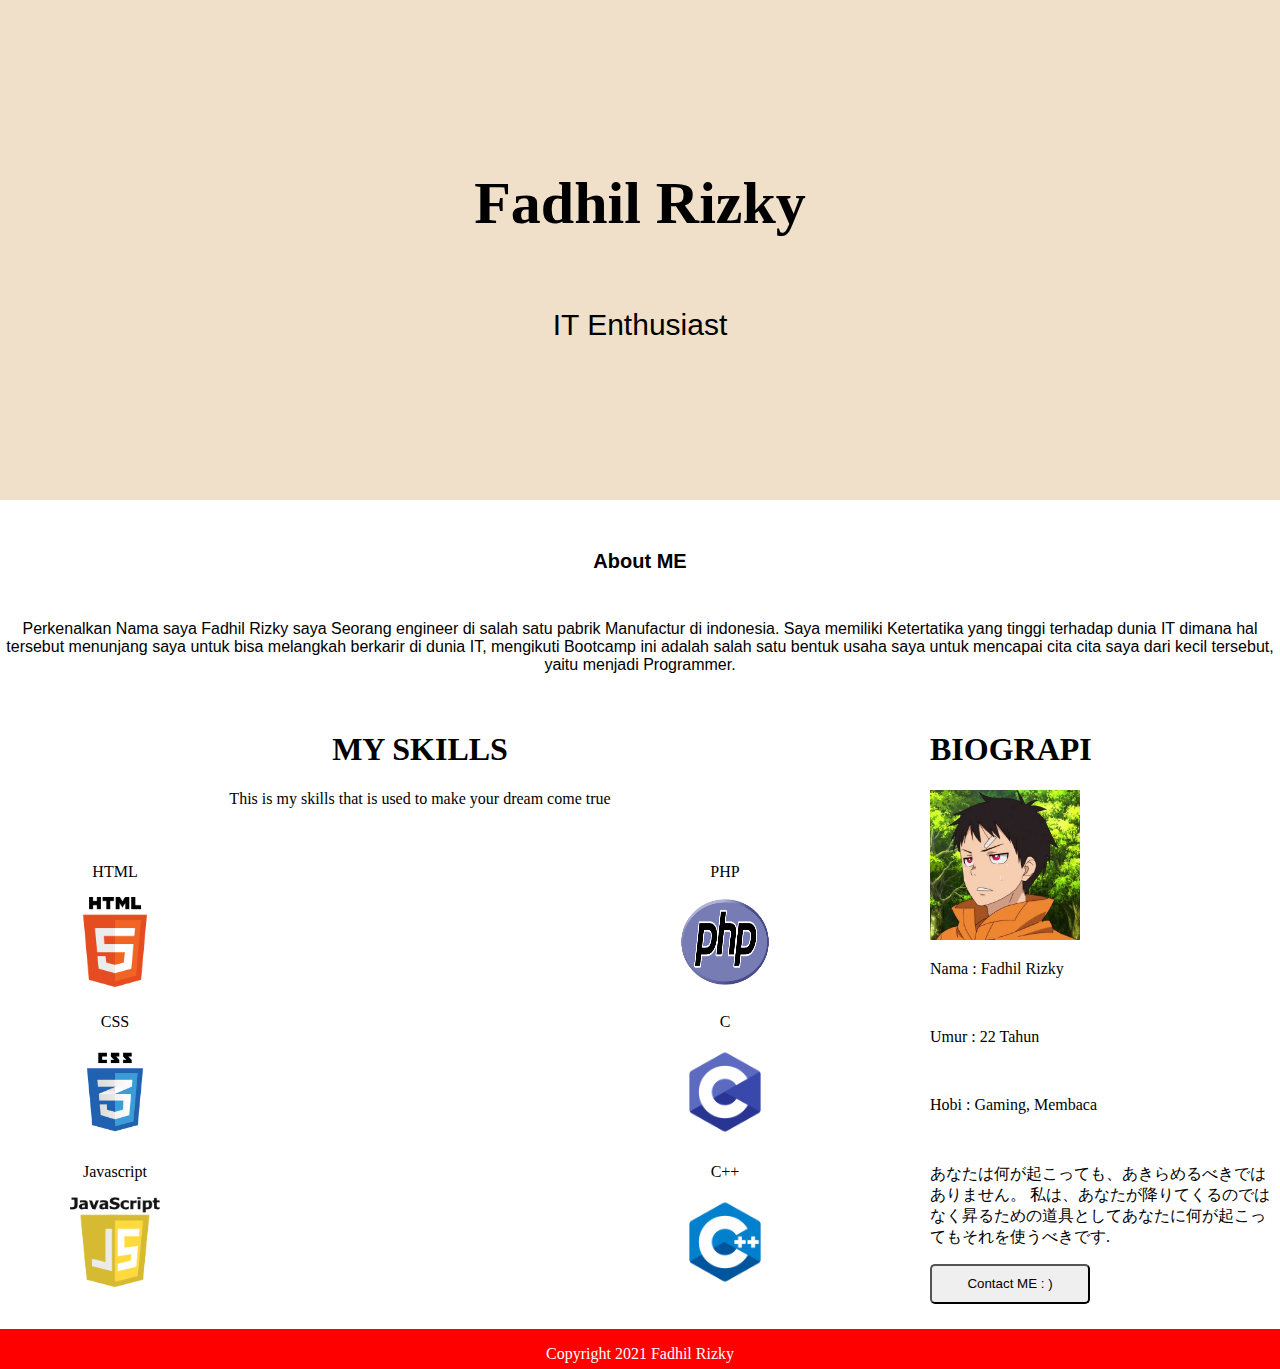
<file: index.html>
<!DOCTYPE html>
<html lang="en">
  <head>
    <meta charset="UTF-8" />
    <meta http-equiv="X-UA-Compatible" content="IE=edge" />
    <meta name="viewport" content="width=device-width, initial-scale=1.0" />
    <title> CSS Tugas</title>
    <link rel="stylesheet" href="Style.css" />
  </head>
  <body>
    <div class="container">
      <!-- HEADER -->
      <div class="header">
        <h1>Fadhil Rizky</h1>
        <p> IT Enthusiast </p>
      </div>

      <!-- BIO-->
      <div class="aboutme" id="aboutme">
        <h2> About ME </h2>
        <p>
          Perkenalkan Nama saya Fadhil Rizky saya Seorang engineer di salah satu
          pabrik Manufactur di indonesia. Saya memiliki Ketertatika yang tinggi
          terhadap dunia IT dimana hal tersebut menunjang saya untuk bisa
          melangkah berkarir di dunia IT, mengikuti Bootcamp ini adalah salah
          satu bentuk usaha saya untuk mencapai cita cita saya dari kecil
          tersebut, yaitu menjadi Programmer.
        </p>
      </div>

      <!-- SKILLS & SIDE BAR  -->
      <div class="pembungkus">
        <div class="skills">
          <h1>MY SKILLS</h1>
          <p> This is my skills that is used to make your dream come true </p>
          <!-- HTML -->
          <div class="container1">
              <!-- HTML -->
                <div class="sk">
                  <div class="tech">
                    <p> HTML </p>
                    <img src="Img/HTML logo.png" alt="HTML" />
                  </div>
                </div>
              <!-- CSS -->
                <div class="sk">
                  <div class="tech">
                    <p> CSS </p>
                    <img src="Img/CSS Logo.png" alt="CSS" />
                  </div>
                </div>
              <!-- JS -->
                <div class="sk">
                  <div class="tech">
                    <p> Javascript </p>
                    <img src="Img/JS.png" alt="JS" />
                  </div>
                </div>
            </div> 

            <div class="container2">
                <div class="sk">
                  <div class="tech">
                    <p> PHP </p>
                    <img src="Img/php.png" alt="PHP" />
                  </div>
                </div>
                <div class="sk">
                  <div class="tech">
                    <p> C </p>
                    <img src="Img/C.png" alt="C" />
                  </div>
                </div>
                <div class="sk">
                  <div class="tech">
                    <p> C++ </p>
                    <img src="Img/kisspng-the-c-programming-language-computer-icons-comput-programming-5acadc2e16ef78.280689641523244078094.png" alt="CPP" />
                  </div>
                </div>
            </div>
          </div>
        </div>

        <!-- SIDEBAR -->
        <div class="sidebar">
          <h1> BIOGRAPI </h1>
          <img src="Img/FireForce.jpg" alt="Fire Force" />
          <p>Nama : Fadhil Rizky</p>
          <br />
          <p>Umur : 22 Tahun</p>
          <br />
          <p>Hobi : Gaming, Membaca </p>
          <br />
          <p>
            あなたは何が起こっても、あきらめるべきではありません。
            私は、あなたが降りてくるのではなく昇るための道具としてあなたに何が起こってもそれを使うべきです.
          </p>
          <button>
            <a href="form.html" target="_blank">Contact ME : ) </a>
          </button>
        </div>
      </div>

      <div class="clear"></div>
      <div class="footer">
        <p> Copyright 2021 Fadhil Rizky </p>
      </div>
    </div>
  </body>
</html>
</file>
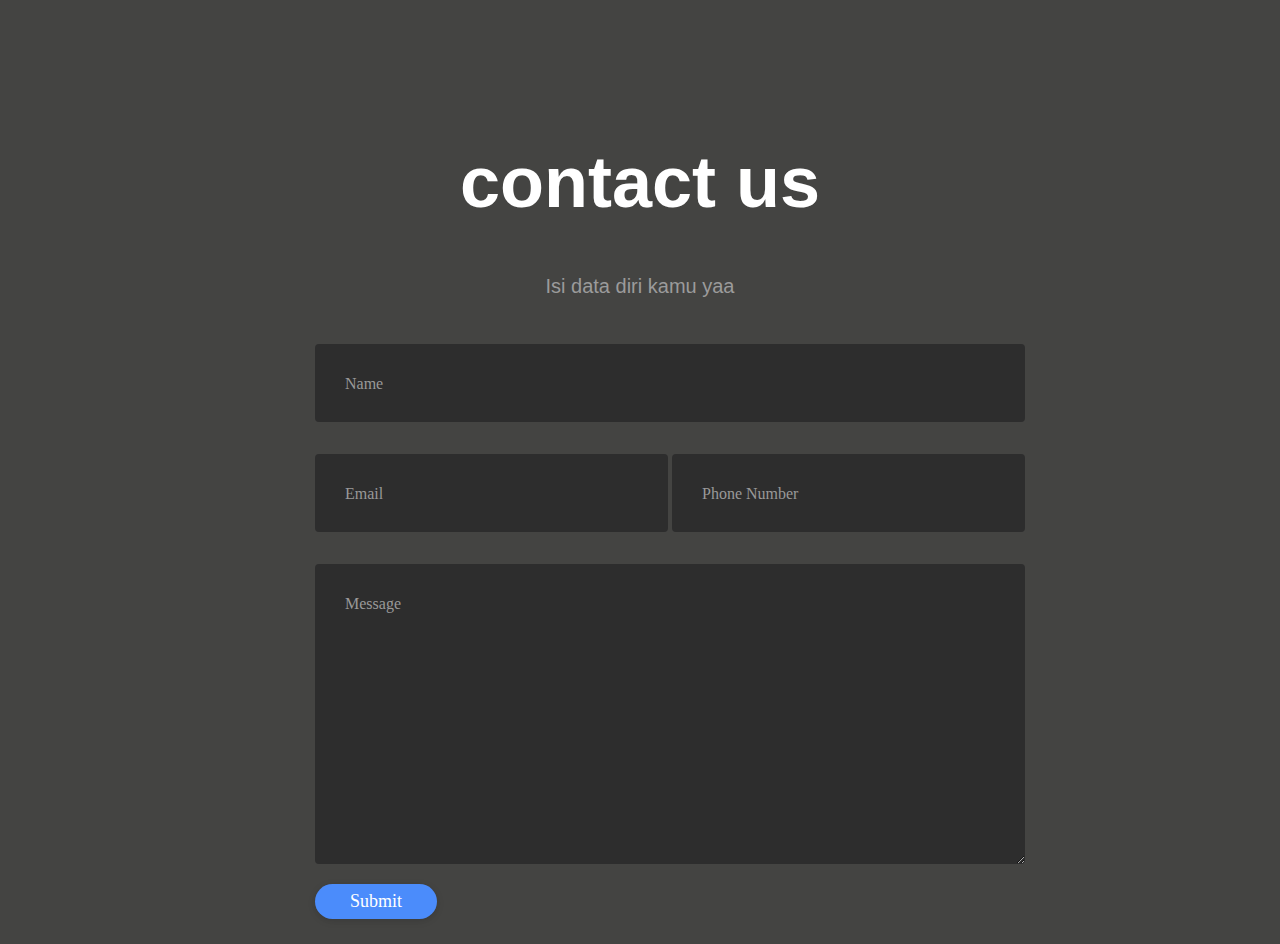
<file: form.html>
<!DOCTYPE html>
<html lang="en">
  <head>
    <meta charset="UTF-8" />
    <meta http-equiv="X-UA-Compatible" content="IE=edge" />
    <meta name="viewport" content="width=device-width, initial-scale=1.0" />
    <title>Form</title>
    <link rel="stylesheet" href="form.css" />
  </head>
  <body>
    <div class="container">
      <div class="row">
        <h1> contact us </h1>
      </div>
      <div class="row">
        <h4 style="text-align: center">Isi data diri kamu yaa</h4>
      </div>
      <div class="row input-container">
        <div class="col-xs-12">
          <div class="styled-input wide">
            <input type="text" required />
            <label>Name</label>
          </div>
        </div>
        <div class="col-md-6 col-sm-12">
          <div class="styled-input">
            <input type="text" required />
            <label>Email</label>
          </div>
        </div>
        <div class="col-md-6 col-sm-12">
          <div class="styled-input" style="float: right">
            <input type="text" required />
            <label>Phone Number</label>
          </div>
        </div>
        <div class="col-xs-12">
          <div class="styled-input wide">
            <textarea required></textarea>
            <label>Message</label>
          </div>
        </div>
        <div class="col-xs-12">
          <div class="btn-lrg submit-btn">Submit</div>
        </div>
      </div>
    </div>
  </body>
</html>
</file>
<file: Style.css>
body{
    margin: 0;
    padding: 0;
}

/* CONTAINER (PEMBUNGKUS) */ 
.container {
    width: 100% ; 
    margin: auto;
    box-sizing: border-box;
}



/* HEADER */
.header {
    width: 100%;
    height: 500px;
    background-color: #F0E0C9;
    font-family: "valorant";
    font-size: 30px;
    display: flex;
    flex-direction: column;
    text-align: center;
    justify-content: center;
    
}

.header p {
    font-family:  Arial, Helvetica, sans-serif;
}


/* About ME  */

.aboutme {
    width: 100%;
    height: 150px;
    margin: 30px 0;
}
.aboutme h2 {
    font-size: 20px;
    font-family: Arial, Helvetica, sans-serif;
    text-align: center;
    padding: 20px 0 ;
}

.aboutme p {
    text-align: center;
    padding: 10px 0;
    font-family: Arial, Helvetica, sans-serif;
}

/* SKILLS & SIDE BAR */
.skills {
    width: 800px;
    height: auto;
    padding-left: 20px;
    float: left;
    text-align: center;
    
}
.container1{
    margin: 20px;
    float: left;
}

.container2 {
    margin: 20px;
    float: right;
}
.sk {
    width: 150px;
    height: 150px;
    display: flex;
    flex-direction: column;
    text-align: center;
    justify-content: center;
}

.tech img {
    width: 90px;
    height: 90px;
}

/* SIDE BAR */
.sidebar {
    width: 350px;
    float: right;
}

.sidebar img {
    width: 150px;
    height: 150px;
} 
button {
    width: 160px;
    height : 40px;
    border-radius: 5px; 
}

button a{
    text-decoration: none;
    color: black;
}

/* CLEAR */
.clear {
    clear: both;
}


/* FOOTER */
.footer {
    display: flex;
    justify-content: center;
   left: 0;
   bottom: 0;
   width: 100%;
   height: 40px;
   bottom: 0;
   background-color: red;
   color: white;
   text-align: center;
   margin-top: 15px;
}
</file>
<file: form.css>
body {
    background-color: #444442;
    padding-top: 85px;
}

h1 {
    font-family: 'Poppins', sans-serif, 'arial';
    font-weight: 600;
    font-size: 72px;
    color: white;
    text-align: center;
}

h4 {
    font-family: 'Roboto', sans-serif, 'arial';
    font-weight: 400;
    font-size: 20px;
    color: #9b9b9b;
    line-height: 1.5;
}

/* ///// inputs /////*/

input:focus ~ label, textarea:focus ~ label, input:valid ~ label, textarea:valid ~ label {
    font-size: 0.75em;
    color: #999;
    top: -5px;
    -webkit-transition: all 0.225s ease;
    transition: all 0.225s ease;
}

.styled-input {
    float: left;
    width: 293px;
    margin: 1rem 0;
    position: relative;
    border-radius: 4px;
}

@media only screen and (max-width: 768px){
    .styled-input {
        width:100%;
    }
}

.styled-input label {
    color: #999;
    padding: 1.3rem 30px 1rem 30px;
    position: absolute;
    top: 10px;
    left: 0;
    -webkit-transition: all 0.25s ease;
    transition: all 0.25s ease;
    pointer-events: none;
}

.styled-input.wide { 
    width: 650px;
    max-width: 100%;
}

input,
textarea {
    padding: 30px;
    border: 0;
    width: 100%;
    font-size: 1rem;
    background-color: #2d2d2d;
    color: white;
    border-radius: 4px;
}

input:focus,
textarea:focus { outline: 0; }

input:focus ~ span,
textarea:focus ~ span {
    width: 100%;
    -webkit-transition: all 0.075s ease;
    transition: all 0.075s ease;
}

textarea {
    width: 100%;
    min-height: 15em;
}

.input-container {
    width: 650px;
    max-width: 100%;
    margin: 20px auto 25px auto;
}

.submit-btn {
    padding: 7px 35px;
    border-radius: 60px;
    display: inline-block;
    background-color: #4b8cfb;
    color: white;
    font-size: 18px;
    cursor: pointer;
    box-shadow: 0 2px 5px 0 rgba(0,0,0,0.06),
              0 2px 10px 0 rgba(0,0,0,0.07);
    -webkit-transition: all 300ms ease;
    transition: all 300ms ease;
}

.submit-btn:hover {
    transform: translateY(1px);
    box-shadow: 0 1px 1px 0 rgba(0,0,0,0.10),
              0 1px 1px 0 rgba(0,0,0,0.09);
}

@media (max-width: 768px) {
    .submit-btn {
        width:100%;
        float: none;
        text-align:center;
    }
}

input [type=checkbox] + label {
  color: #ccc;
  font-style: italic;
} 

input [type=checkbox] :checked + label {
  color: #f00;
  font-style: normal;
}
</file>
